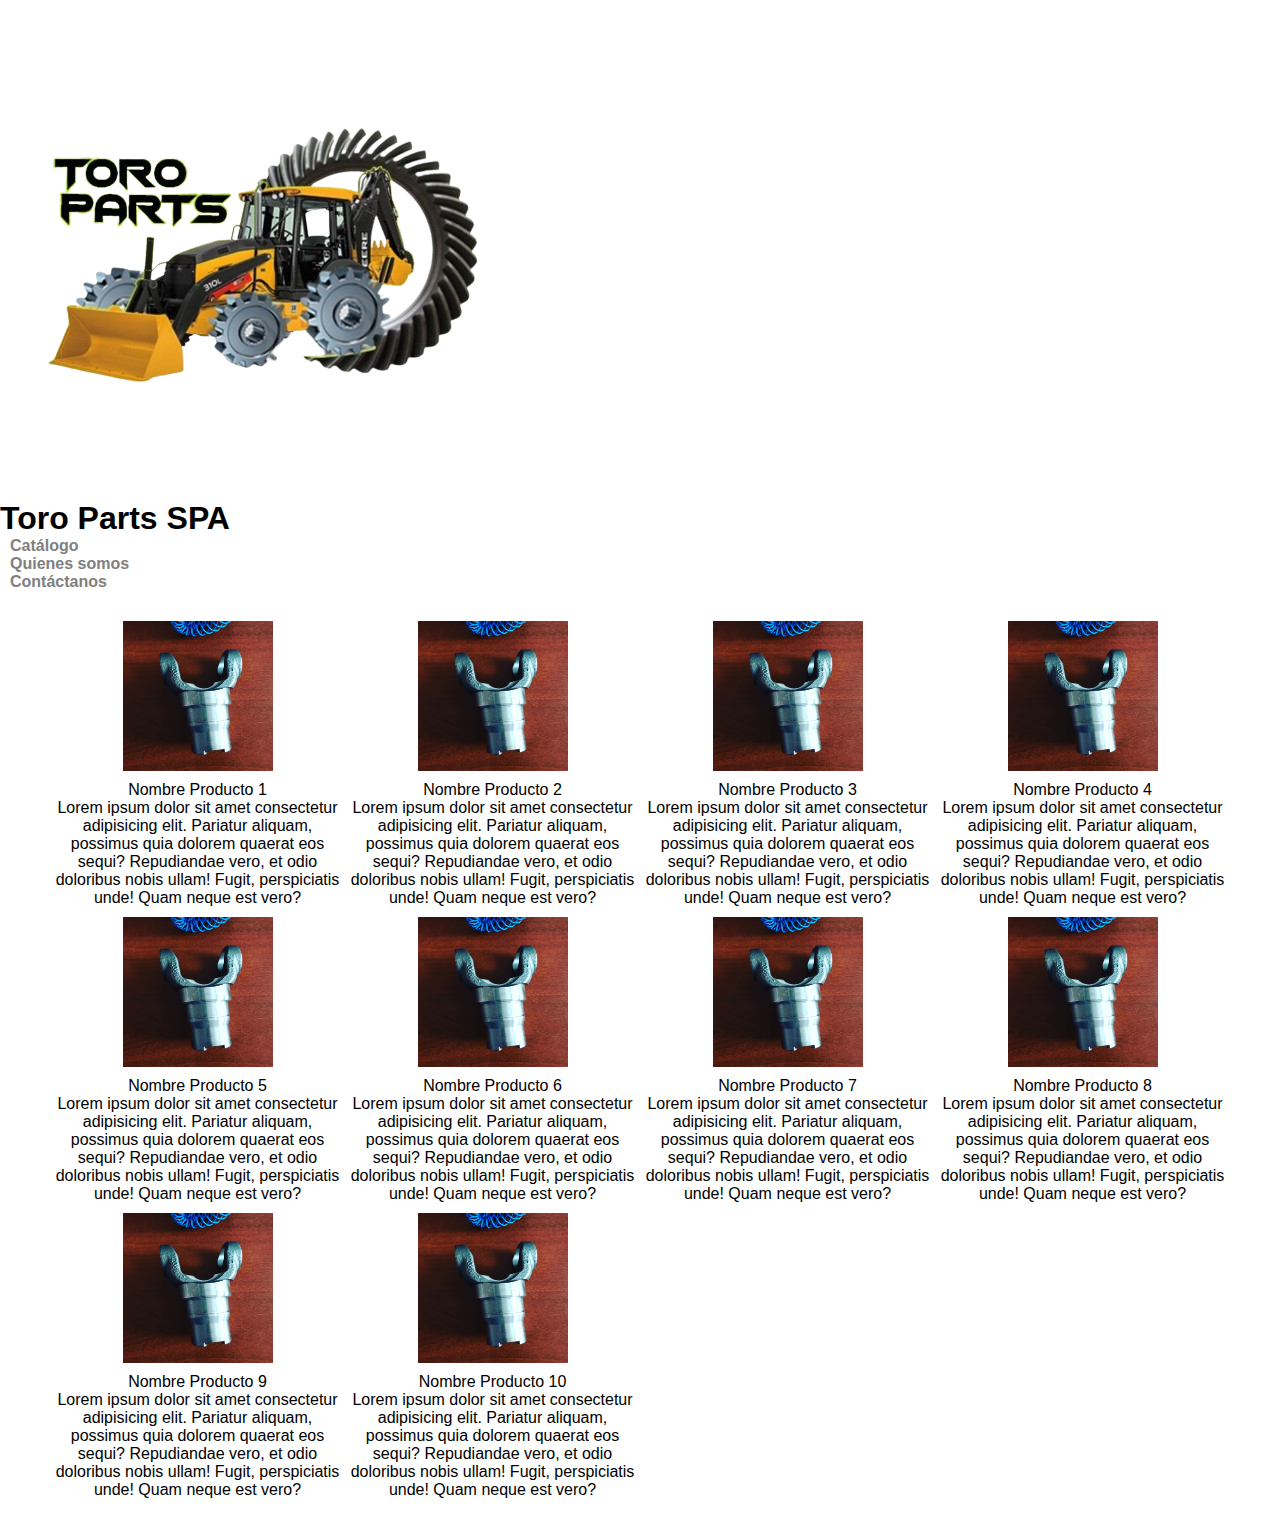
<file: toroparts/index.html>
<html lang="es">
<head>
    <meta charset="UTF-8">
    <meta name="viewport" content="width=device-width, initial-scale=1.0">
    <title>Toro Parts SPA</title>
    <link rel="stylesheet" href="/toroparts/style.css">
</head>
<body>
    <div class="header">
        <img class="logo_header" src="/toroparts/images/logo_png_toropartspa.png">
        <h1>Toro Parts SPA</h1>
        <div class="menu"> 
            <ul>
                <li>
                    <a href="#">Catálogo</a>
                </li>
                <li>
                    <a href="#">Quienes somos</a>
                </li>
                <li>
                    <a href="#">Contáctanos</a>
                </li>
            </ul>
        </div>
    </div>

    <div class="catalogo">
        
        <div class="tarjeta_producto">
            <img class="productos" src="/toroparts/images/productos/productos_prueba1.jpg">
            <br>
            <span class="titulo_producto">Nombre Producto 1</span>
            <div class="descripcion_producto">
                <p>Lorem ipsum dolor sit amet consectetur adipisicing elit. Pariatur aliquam, possimus quia dolorem quaerat eos sequi? Repudiandae vero, et odio doloribus nobis ullam! Fugit, perspiciatis unde! Quam neque est vero?</p>
            </div>
        </div>

        <div class="tarjeta_producto">
            <img class="productos" src="/toroparts/images/productos/productos_prueba1.jpg">
            <br>
            <span>Nombre Producto 2</span>
            <div class="descripcion_producto">
                <p>Lorem ipsum dolor sit amet consectetur adipisicing elit. Pariatur aliquam, possimus quia dolorem quaerat eos sequi? Repudiandae vero, et odio doloribus nobis ullam! Fugit, perspiciatis unde! Quam neque est vero?</p>
            </div>
        </div>

        <div class="tarjeta_producto">
            <img class="productos" src="/toroparts/images/productos/productos_prueba1.jpg">
            <br>
            <span>Nombre Producto 3</span>
            <div class="descripcion_producto">
                <p>Lorem ipsum dolor sit amet consectetur adipisicing elit. Pariatur aliquam, possimus quia dolorem quaerat eos sequi? Repudiandae vero, et odio doloribus nobis ullam! Fugit, perspiciatis unde! Quam neque est vero?</p>
            </div>
        </div>

        <div class="tarjeta_producto">
            <img class="productos" src="/toroparts/images/productos/productos_prueba1.jpg">
            <br>
            <span>Nombre Producto 4</span>
            <div class="descripcion_producto">
                <p>Lorem ipsum dolor sit amet consectetur adipisicing elit. Pariatur aliquam, possimus quia dolorem quaerat eos sequi? Repudiandae vero, et odio doloribus nobis ullam! Fugit, perspiciatis unde! Quam neque est vero?</p>
            </div>
        </div>

        <div class="tarjeta_producto">
            <img class="productos" src="/toroparts/images/productos/productos_prueba1.jpg">
            <br>
            <span>Nombre Producto 5</span>
            <div class="descripcion_producto">
                <p>Lorem ipsum dolor sit amet consectetur adipisicing elit. Pariatur aliquam, possimus quia dolorem quaerat eos sequi? Repudiandae vero, et odio doloribus nobis ullam! Fugit, perspiciatis unde! Quam neque est vero?</p>
            </div>
        </div>

        <div class="tarjeta_producto">
            <img class="productos" src="/toroparts/images/productos/productos_prueba1.jpg">
            <br>
            <span>Nombre Producto 6</span>
            <div class="descripcion_producto">
                <p>Lorem ipsum dolor sit amet consectetur adipisicing elit. Pariatur aliquam, possimus quia dolorem quaerat eos sequi? Repudiandae vero, et odio doloribus nobis ullam! Fugit, perspiciatis unde! Quam neque est vero?</p>
            </div>
        </div>

        <div class="tarjeta_producto">
            <img class="productos" src="/toroparts/images/productos/productos_prueba1.jpg">
            <br>
            <span>Nombre Producto 7</span>
            <div class="descripcion_producto">
                <p>Lorem ipsum dolor sit amet consectetur adipisicing elit. Pariatur aliquam, possimus quia dolorem quaerat eos sequi? Repudiandae vero, et odio doloribus nobis ullam! Fugit, perspiciatis unde! Quam neque est vero?</p>
            </div>
        </div>

        <div class="tarjeta_producto">
            <img class="productos" src="/toroparts/images/productos/productos_prueba1.jpg">
            <br>
            <span>Nombre Producto 8</span>
            <div class="descripcion_producto">
                <p>Lorem ipsum dolor sit amet consectetur adipisicing elit. Pariatur aliquam, possimus quia dolorem quaerat eos sequi? Repudiandae vero, et odio doloribus nobis ullam! Fugit, perspiciatis unde! Quam neque est vero?</p>
            </div>
        </div>

        <div class="tarjeta_producto">
            <img class="productos" src="/toroparts/images/productos/productos_prueba1.jpg">
            <br>
            <span>Nombre Producto 9</span>
            <div class="descripcion_producto">
                <p>Lorem ipsum dolor sit amet consectetur adipisicing elit. Pariatur aliquam, possimus quia dolorem quaerat eos sequi? Repudiandae vero, et odio doloribus nobis ullam! Fugit, perspiciatis unde! Quam neque est vero?</p>
            </div>
        </div>

        <div class="tarjeta_producto">
            <img class="productos" src="/toroparts/images/productos/productos_prueba1.jpg">
            <br>
            <span>Nombre Producto 10</span>
            <div class="descripcion_producto">
                <p>Lorem ipsum dolor sit amet consectetur adipisicing elit. Pariatur aliquam, possimus quia dolorem quaerat eos sequi? Repudiandae vero, et odio doloribus nobis ullam! Fugit, perspiciatis unde! Quam neque est vero?</p>
            </div>
        </div>


    </div>

    
</body>
</html>
</file>
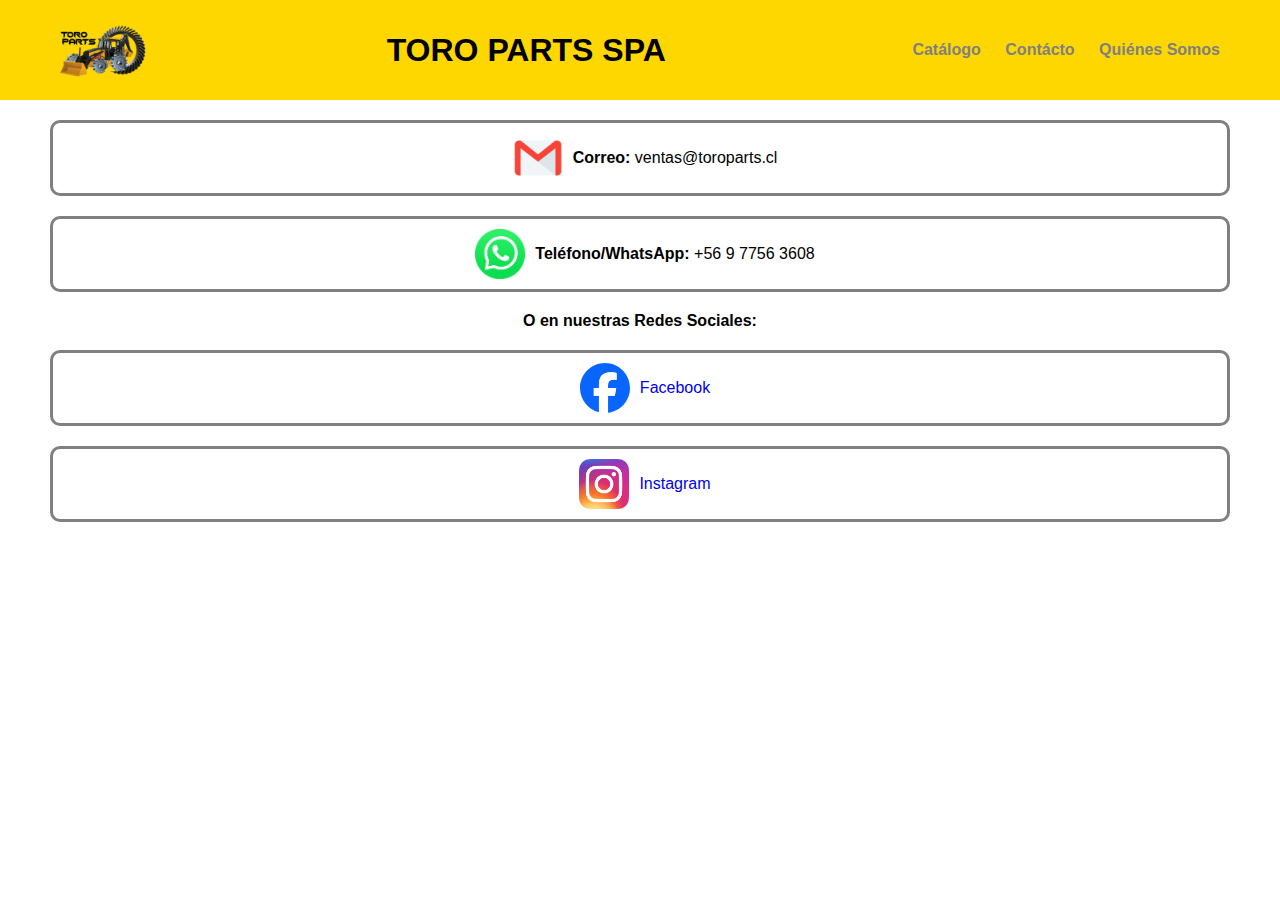
<file: toroparts/contacto.html>
<!DOCTYPE html>
<html lang="es">
<head>
    <meta charset="UTF-8">
    <meta name="viewport" content="width=device-width, initial-scale=1.0">
    <title>Toro Parts SPA</title>
    <link rel="stylesheet" href="/toroparts/style.css">    

</head>
<body>
    <!-- AQUI SE MUESTRA LOGO, TITULO Y MENÚ -->
    <header>
        <img class="logo-img"  src="/toroparts/images/logo_png_toropartspa.png" height="100px" width="100px">
        <h1 class="nombre-logo">Toro Parts SPA</h1>
        
        <!-- PARA MOSTRAS Y OCULTAR MENU EN DISPOSITIVOS MÓVILES  -->
        <input type="checkbox" id="check">
        <label for="check" class="mostrar-menu">
            &#8801
        </label>

        <nav class="menu">
            <a href="/toroparts/index.html">Catálogo</a>
            <a href="/toroparts/contacto.html">Contácto</a>
            <a href="/toroparts/quienes-somos.html">Quiénes Somos</a>
            <label for="check" class="esconder-menu">
                &#215
            </label>
        </nav>
    </header>
    <section class="contacto">
        <div class="tarjeta-contacto">
            <img class="logo-contacto" src="/toroparts/images/contact_icons/email.webp" alt="">
            <span class="descripcion-tarjeta"> <b>Correo:</b> ventas@toroparts.cl</span>
        </div>
        <div class="tarjeta-contacto">
            <img class="logo-contacto" src="/toroparts/images/contact_icons/whatsapppng.png" alt="">
            <span><b>Teléfono/WhatsApp: </b>+56 9 7756 3608</span>
        </div>

        <h4> O en nuestras Redes Sociales: </h4>
        
        <div class="tarjeta-contacto">
            <img class="logo-contacto" src="/toroparts/images/contact_icons/facebook.svg" alt="">
            <a href="https://www.facebook.com/search/top?q=toro%20parts%20spa">Facebook</a>
        </div>
        <div class="tarjeta-contacto">
            <img class="logo-contacto" src="/toroparts/images/contact_icons/instagram.png" alt="">
            <a href="https://www.instagram.com/toropartsspa/">Instagram</a>
        </div>
    </section>



  

    
</body>
</html>
</file>
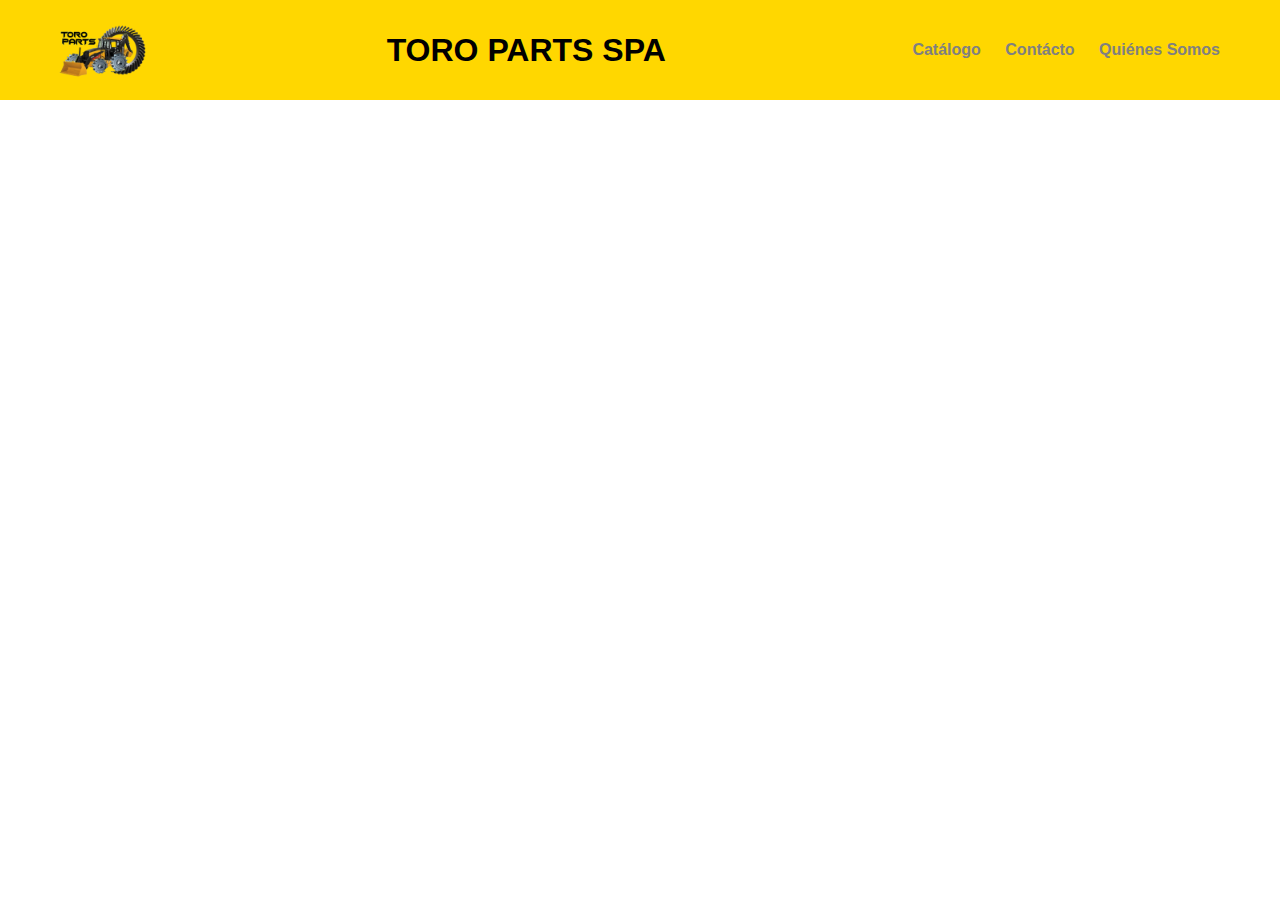
<file: toroparts/quienes-somos.html>
<!DOCTYPE html>
<html lang="es">
<head>
    <meta charset="UTF-8">
    <meta name="viewport" content="width=device-width, initial-scale=1.0">
    <title>Toro Parts SPA</title>
    <link rel="stylesheet" href="/toroparts/style.css">    

</head>
<body>
    <!-- AQUI SE MUESTRA LOGO, TITULO Y MENÚ -->
    <header>
        <img class="logo-img"  src="/toroparts/images/logo_png_toropartspa.png" height="100px" width="100px">
        <h1 class="nombre-logo">Toro Parts SPA</h1>
        
        <!-- PARA MOSTRAS Y OCULTAR MENU EN DISPOSITIVOS MÓVILES  -->
        <input type="checkbox" id="check">
        <label for="check" class="mostrar-menu">
            &#8801
        </label>

        <nav class="menu">
            <a href="/toroparts/index.html">Catálogo</a>
            <a href="/toroparts/contacto.html">Contácto</a>
            <a href="/toroparts/quienes-somos.html">Quiénes Somos</a>
            <label for="check" class="esconder-menu">
                &#215
            </label>
        </nav>
    </header>



  

    
</body>
</html>
</file>
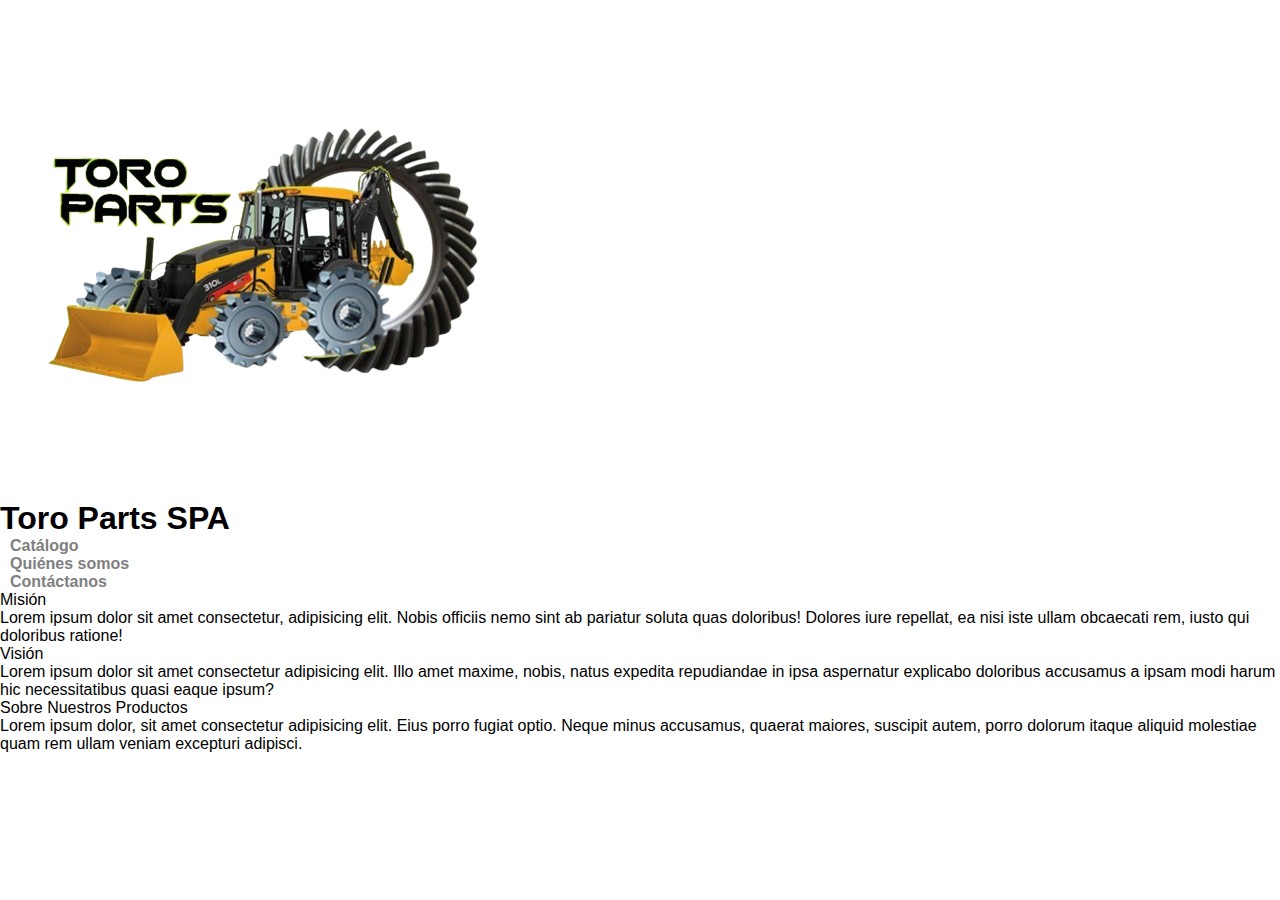
<file: toroparts/quienesomos.html>
<html lang="es">
<head>
    <meta charset="UTF-8">
    <meta name="viewport" content="width=device-width, initial-scale=1.0">
    <title>Toro Parts SPA</title>
    <link rel="stylesheet" href="/toroparts/style.css">
</head>
<body>
    <div class="header">
        <img class="logo_header" src="/toroparts/images/logo_png_toropartspa.png">
        <h1>Toro Parts SPA</h1>
        <div class="menu"> 
            <ul>
                <li>
                    <a href="/toroparts/index.html">Catálogo</a>
                </li>
                <li>
                    <a href="/toroparts/quienesomos.html">Quiénes somos</a>
                </li>
                <li>
                    <a href="/toroparts/contacto.html">Contáctanos</a>
                </li>
            </ul>
        </div>
    </div>

    <div class="quienes_somos">

        <div class="tarjetas_informacion">
            <div class="mision">
                <span>Misión</span>
            </div>
            <p>Lorem ipsum dolor sit amet consectetur, adipisicing elit. Nobis officiis nemo sint ab pariatur soluta quas doloribus! Dolores iure repellat, ea nisi iste ullam obcaecati rem, iusto qui doloribus ratione!</p>
        </div>
        <div class="tarjetas_informacion">
            <div class="vision">
                <span>Visión</span>
            </div>
            <p>Lorem ipsum dolor sit amet consectetur adipisicing elit. Illo amet maxime, nobis, natus expedita repudiandae in ipsa aspernatur explicabo doloribus accusamus a ipsam modi harum hic necessitatibus quasi eaque ipsum?</p>
        </div>
        <div class="tarjetas_informacion">
            <div class="sobre_nuestros_productos">
                <span>Sobre Nuestros Productos</span>
            </div>
            <p>Lorem ipsum dolor, sit amet consectetur adipisicing elit. Eius porro fugiat optio. Neque minus accusamus, quaerat maiores, suscipit autem, porro dolorum itaque aliquid molestiae quam rem ullam veniam excepturi adipisci.</p>
            
        </div>

    </div>


    
</body>
</html>
</file>
<file: toroparts/style.css>
/* RESET */
*{
    margin: 0;
    padding: 0;
    font-family: Verdana, Geneva, Tahoma, sans-serif;
}

/* HEADER */

header{
    height: 100px;
    background-color: gold;
    padding: 0px 50px;
    color: white;
    display: flex;
    justify-content: space-between;
    align-items: center;
}

.nombre-logo{
    text-transform: uppercase;
    color: black;
}

/* MENÚ DESPLEGABLE PARA MÓVILES */
.menu a{
    color: grey;
    text-decoration: none;
    padding: 0px 10px;
    font-weight: bold;
    transition: 0.4s;
}

.mostrar-menu, .esconder-menu{
    font-size: 30px;
    cursor: pointer;
    display: none;
    transition: 0.4s;
}

.mostrar-menu{
    order: 1;
}

.menu a:hover,
.mostrar-menu:hover,
.esconder-menu:hover{
    color: white;
}
#check{
    display: none;
}

/* ------------------------------------------------CATÁLOGO------------------------------------------------ */
.catalogo{
    padding: 20px 50px;
    display: grid;
    grid-template-columns: repeat(4, 1fr);
    justify-content: center;
    text-align: center;

}

.catalogo .tarjeta-productos {
    background-color: gold;
    border: solid goldenrod 2px;
    border-radius: 10px;
    margin: 10px;

    /* height: auto;
    width: auto; */
    align-items: center;
    transition: 0.4s;
}

/* ANIMACIÓN DE LA TARJETA + TRANSITION DE ARRIBA */
.catalogo .tarjeta-productos:hover {
    transform: scale(1.1);
    box-shadow: darkgrey 2px 2px 1px 1px;
}
.catalogo img{
    margin: 10px 10px 10px 10px;
    height: 150px;
    width: 150px;
}
.catalogo .titulo-producto{
    margin: 10px;
    font-weight: bold;

}


/*------------------------------------------------CONTACTO------------------------------------------------*/
.contacto{
    
    display: block;

}

.logo-contacto{
    margin: 10px;
    display: inline-block;
    order: end;
}

.contacto h4{
    text-align: center;
}
.contacto a{
    text-decoration: none;
}

.tarjeta-contacto{
    border: solid grey;
    border-radius: 10px;
    margin: 20px 50px;
    display: flex;
    justify-content: center;
    align-items: center;
    cursor: pointer;
    transition: 0.4s;
}

.tarjeta-contacto img{
    margin-right: 10px;
    height: 50px;
    width: 50px;
}

.contacto .tarjeta-contacto:hover{
    transform: scale(1.04);
    box-shadow: darkgrey 2px 2px 1px 1px;
}


/*------------------------------------------------ RESPONSIVE------------------------------------------------ */

@media (max-width: 768px) {
    /* HEADER */
    .mostrar-menu,
    .esconder-menu{
        display: block;
    }
    /* MENÚ DESPLEGADO */
    .menu{
        position: fixed;
        width: 100%;
        height: 100vh;
        background-color: gold;
        right: -100%;
        top: 0;
        text-align: center;
        padding: 100px 0px;
        z-index: 100;
        transition: 0.8s;
    }

    .menu a{
        display: block;
        padding: 20px;
    }
    .esconder-menu{
        position: absolute;
        top: 40px;
        right: 40px;
    }

        /* ABRIR - CERRAR MENÚ */
    #check:checked ~ .menu{
        right: 0;
    }

    /* CATALOGO */
    .catalogo{
       grid-template-columns: repeat(2,1fr);
    }
}
</file>
